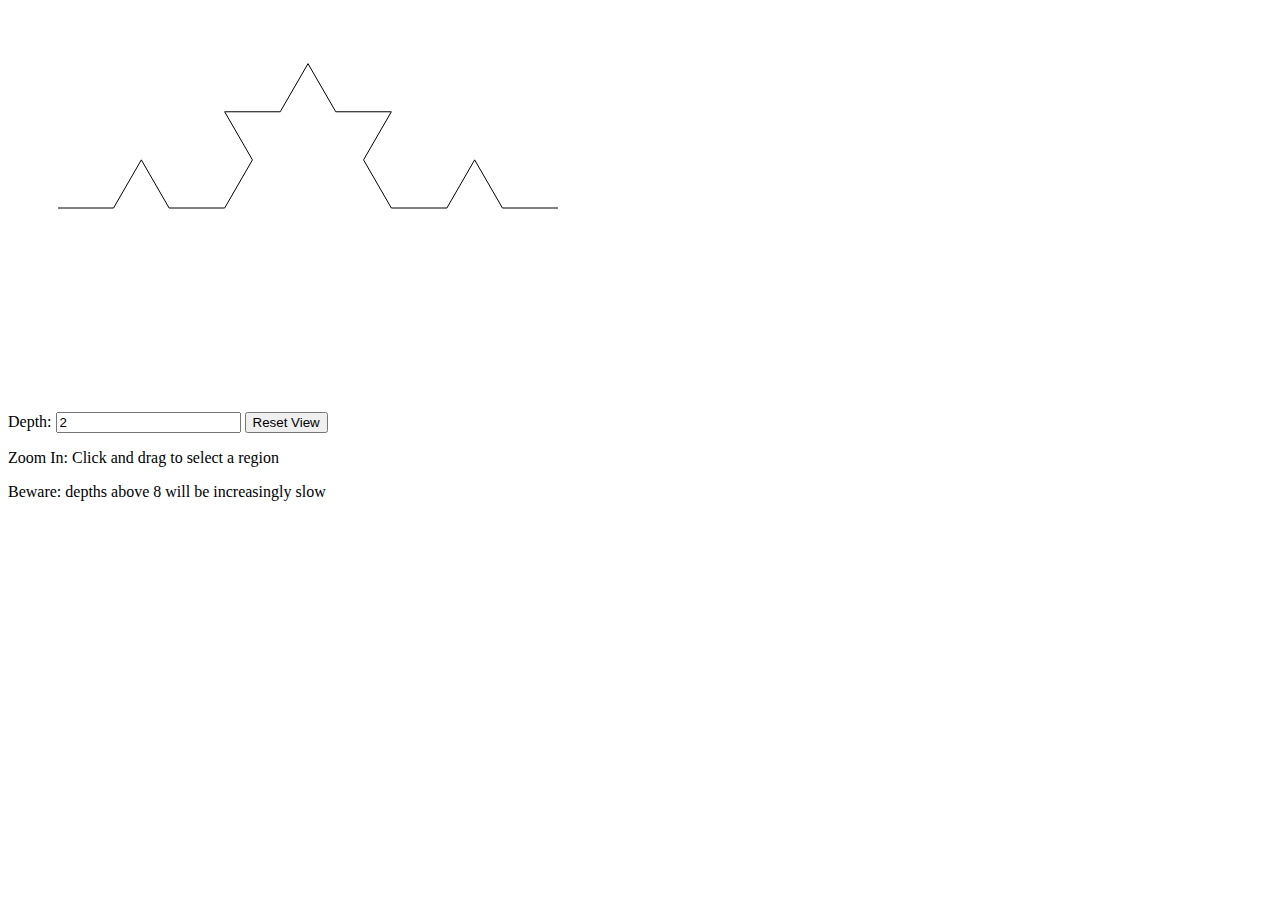
<file: events/2023-11-10/koch/index.html>
<!DOCTYPE html>
<html>
<head>
  <meta name="generator" content="HTML Tidy for HTML5 for Apple macOS version 5.8.0">
  <title>Koch Curve</title>
</head>
<body>
  <canvas id="board" width="600" height="400"></canvas>
  <div>
    <label for="depth">Depth:</label> <input type="number" id="depth" min="0" value="2"> <button id="resetView">Reset View</button>
    <p>Zoom In: Click and drag to select a region</p>
    <p>Beware: depths above 8 will be increasingly slow</p>
  </div>
  <script src="koch_curve.js"></script>
</body>
</html>
</file>
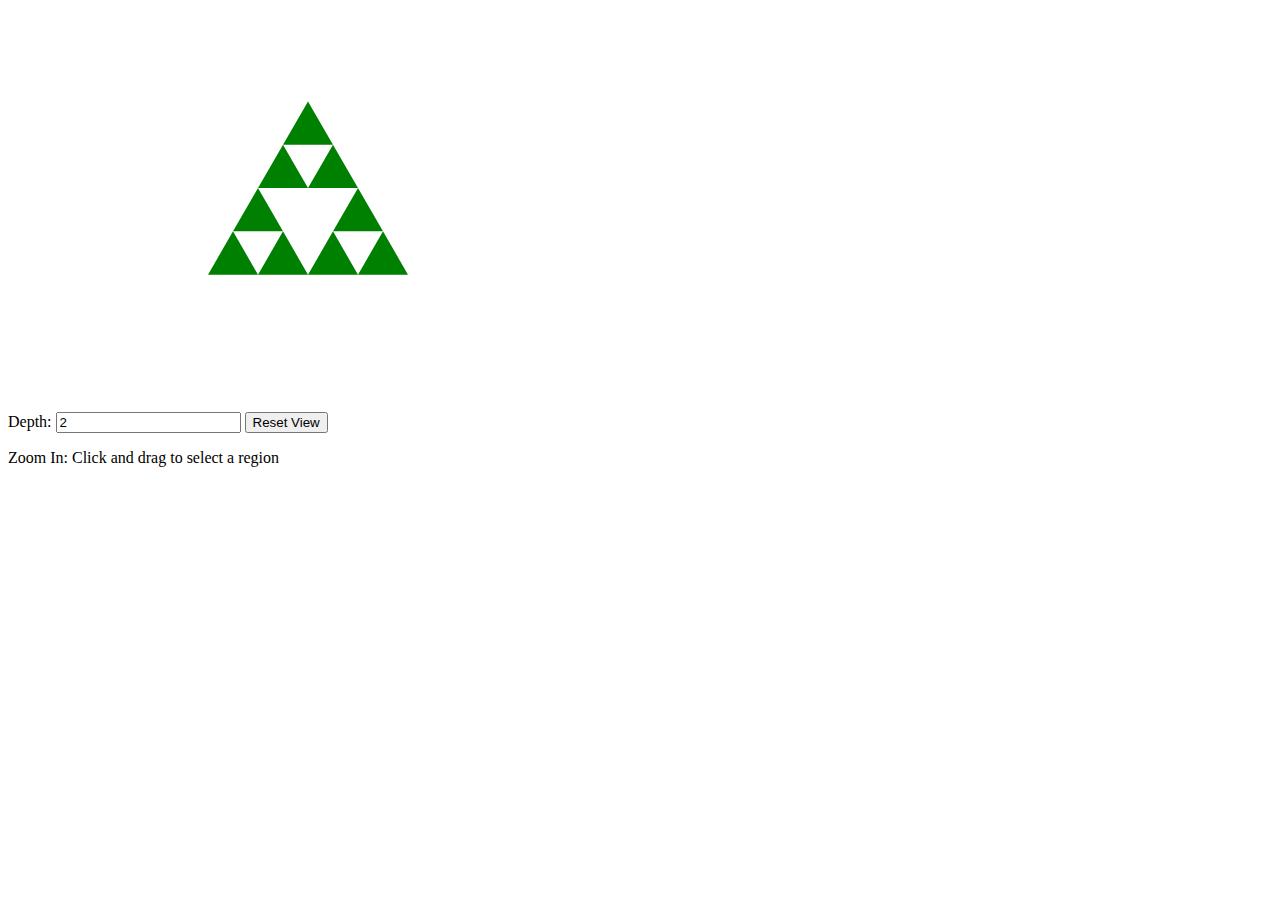
<file: events/2023-11-10/sierpinski/index.html>
<!DOCTYPE html>
<html>
<head>
  <meta name="generator" content="HTML Tidy for HTML5 for Apple macOS version 5.8.0">
  <title>Sierpinski Triangle</title>
</head>
<body>
  <canvas id="board" width="600" height="400"></canvas>
  <div>
    <label for="depth">Depth:</label> <input type="number" id="depth" min="0" value="2"> <button id="resetView">Reset View</button>
    <p>Zoom In: Click and drag to select a region</p>
  </div>
  <script src="sierpinski.js"></script>
</body>
</html>
</file>
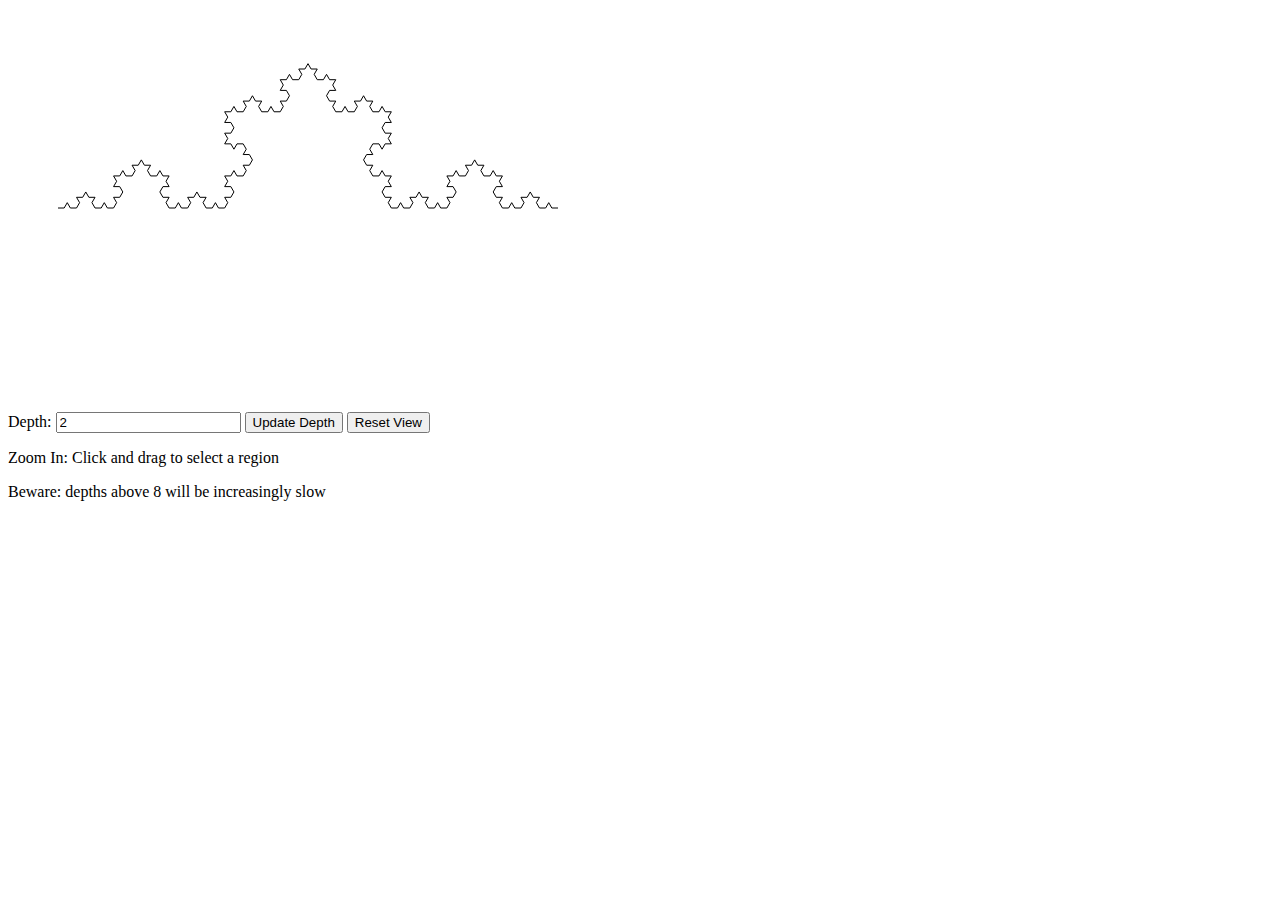
<file: static/2023-11-10/koch/index.html>
<!DOCTYPE html>
<html>
  <head>
    <title>Koch Curve</title>
  </head>
  <body>
    <canvas id="board" width="600" height="400"></canvas>
    <div>
      <label for="depth">Depth:</label>
      <input type="number" id="depth" min="0" value="2">
      <button id="updateDepth">Update Depth</button>
      <button id="resetView">Reset View</button>
      <p>Zoom In: Click and drag to select a region</p>
      <p>Beware: depths above 8 will be increasingly slow</p>
    </div>
    <script src="koch_curve.js"></script>
  </body>
</html>
</file>
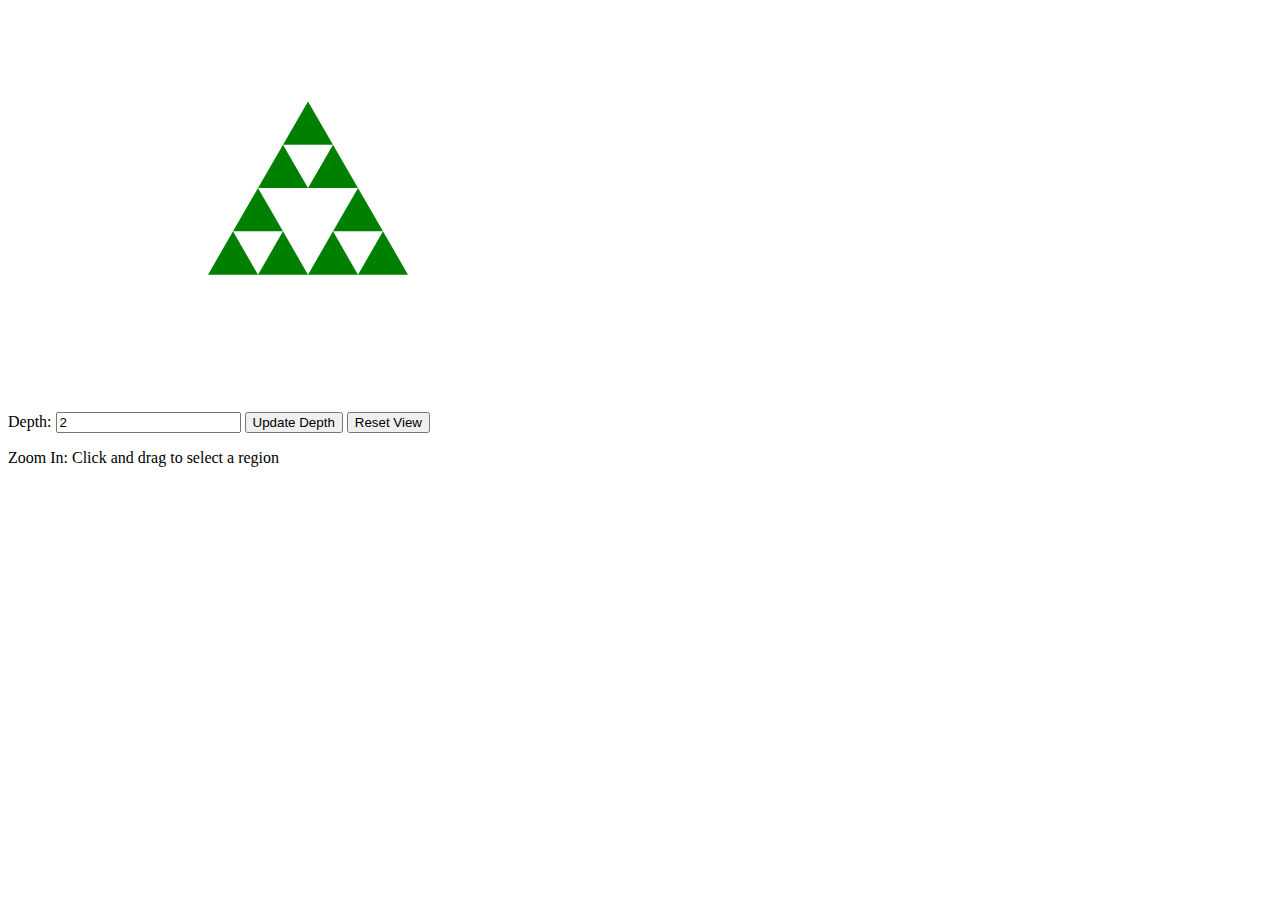
<file: static/2023-11-10/sierpinski/index.html>
<!DOCTYPE html>
<html>
  <head>
    <title>Sierpinski Triangle</title>
  </head>
  <body>
    <canvas id="board" width="600" height="400"></canvas>
    <div>
      <label for="depth">Depth:</label>
      <input type="number" id="depth" min="0" value="2">
      <button id="updateDepth">Update Depth</button>
      <button id="resetView">Reset View</button>
      <p>Zoom In: Click and drag to select a region</p>
    </div>
    <script src="sierpinski.js"></script>
  </body>
</html>
</file>
